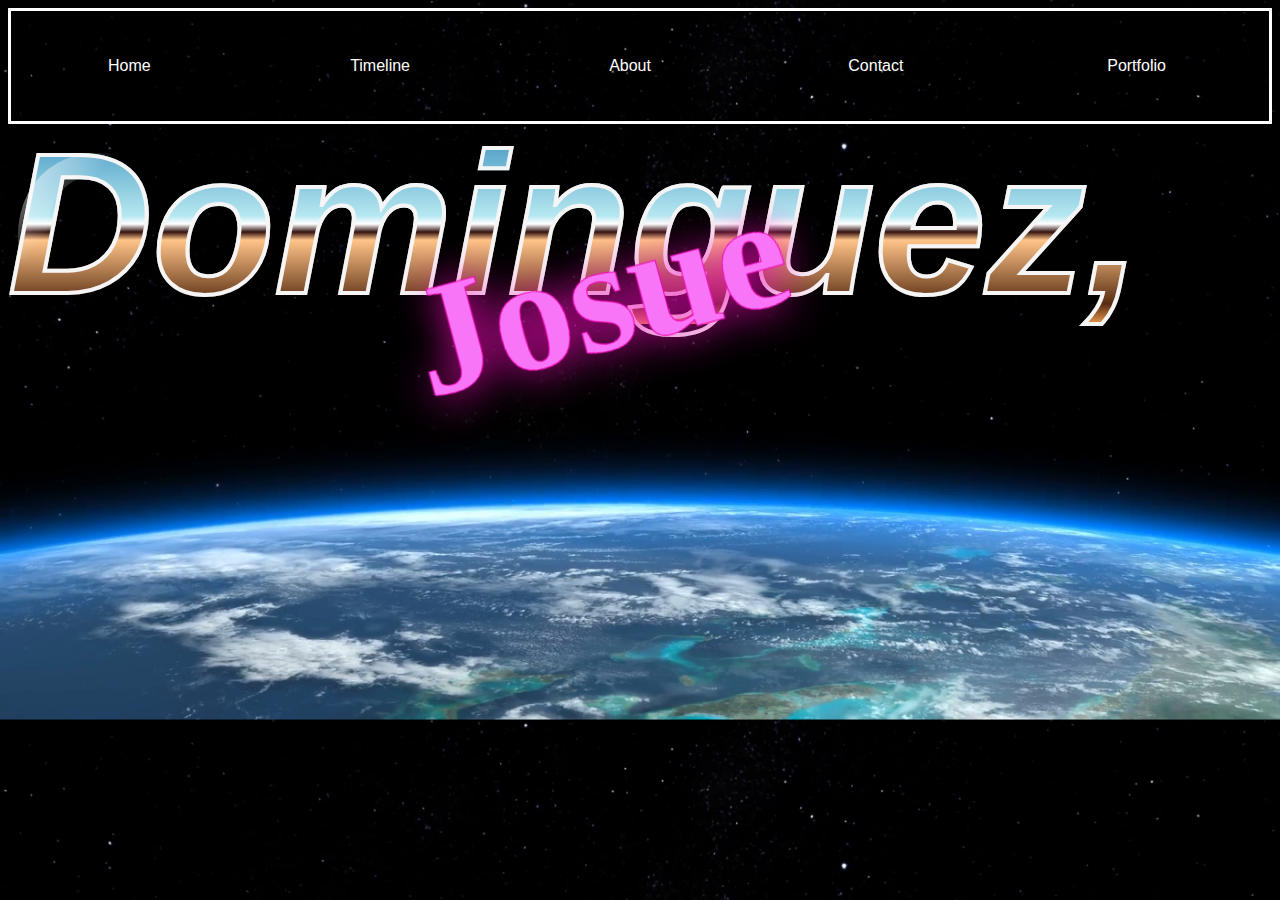
<file: index.html>
<!DOCTYPE html>
<html lang="en" dir="ltr">
  <head>
    <meta charset="utf-8">
    <title>Josue Dominguez</title>
    <link rel="stylesheet" href="index.css">
    <link rel="stylesheet" href="main.js">
  </head>
  <body>
    <!-- header section -->
    <div class="header">
      <table style="width:100%">
        <tr>
          <td><a href="index.html">Home</a></td>
          <td><a href="timeline.html">Timeline</a></td>
          <td><a href="about.html">About</a></td>
          <td><a href="contact.html">Contact</a></td>
          <td><a href="portfolio.html">Portfolio</a></td>
        </tr>
      </table>
    </div>
  <!-- end of header section -->
  <div id="wrapper">
  <h1 class="chrome">Dominguez,</h1>
  <h3 class="dreams">Josue</h3>
</div>
  </body>
</html>
</file>
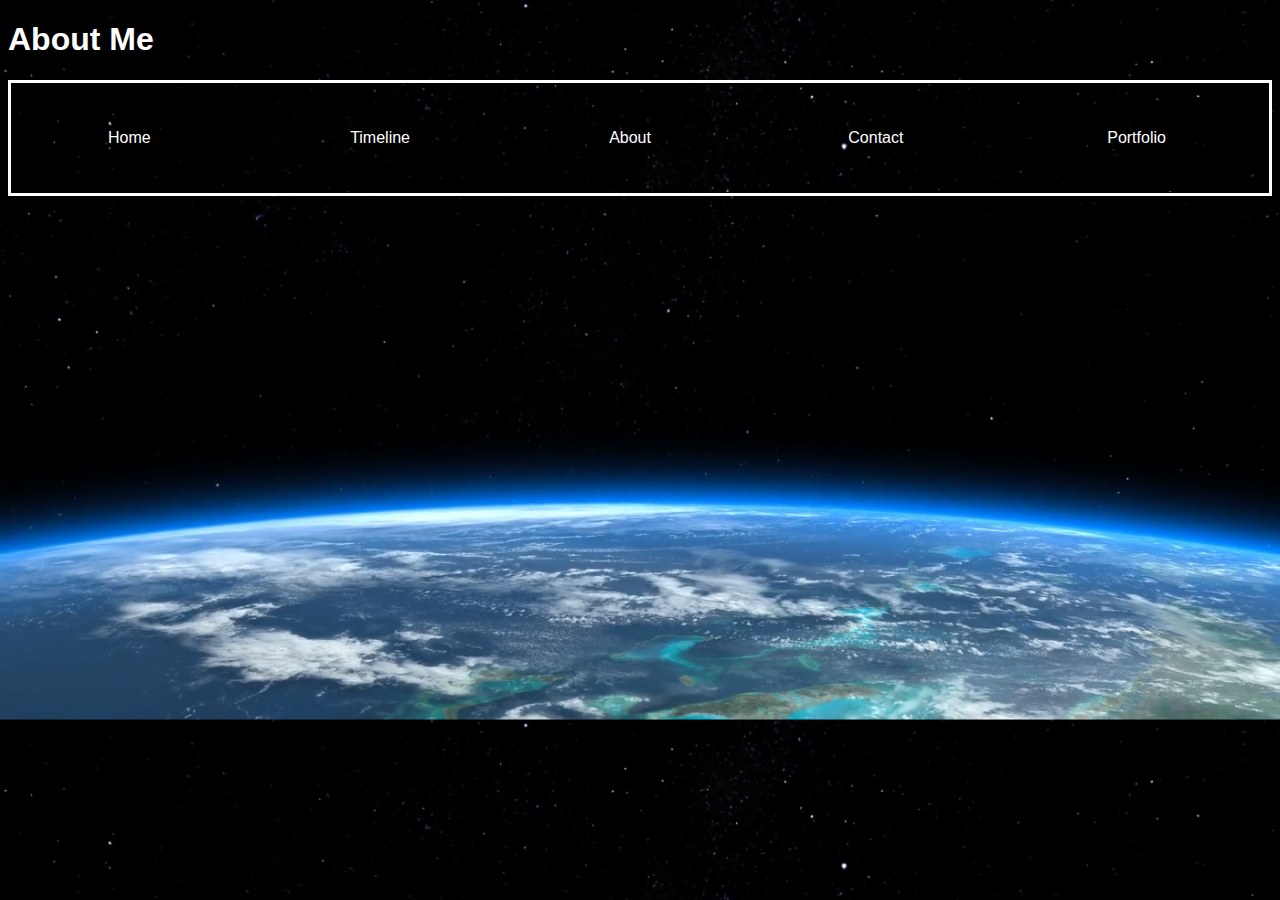
<file: about.html>
<!DOCTYPE html>
<html lang="en" dir="ltr">
  <head>
    <meta charset="utf-8">
    <title>About Me</title>
    <link rel="stylesheet" href="index.css">

  </head>
  <body>
    <h1>About Me</h1>
    <!-- header section -->
    <div class="header">
      <table style="width:100%">
        <tr>
          <td><a href="index.html">Home</a></td>
          <td><a href="timeline.html">Timeline</a></td>
          <td><a href="about.html">About</a></td>
          <td><a href="contact.html">Contact</a></td>
          <td><a href="portfolio.html">Portfolio</a></td>
        </tr>
      </table>
    </div>
  <!-- end of header section -->
  </body>
</html>
</file>
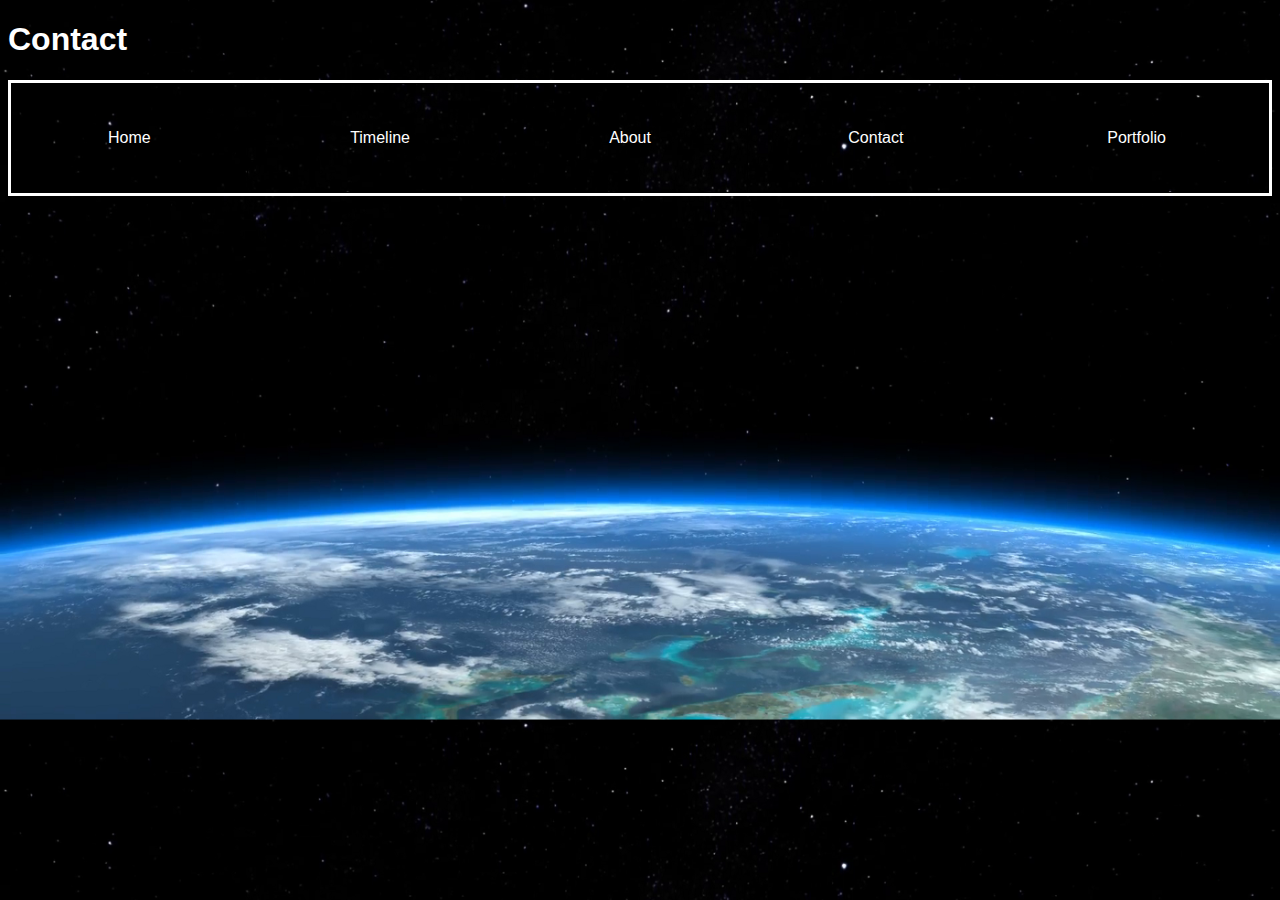
<file: contact.html>
<!DOCTYPE html>
<html lang="en" dir="ltr">
  <head>
    <meta charset="utf-8">
    <title>Contact</title>
    <link rel="stylesheet" href="index.css">

  </head>
  <body>
    <h1>Contact</h1>
    <!-- header section -->
    <div class="header">
      <table style="width:100%">
        <tr>
          <td><a href="index.html">Home</a></td>
          <td><a href="timeline.html">Timeline</a></td>
          <td><a href="about.html">About</a></td>
          <td><a href="contact.html">Contact</a></td>
          <td><a href="portfolio.html">Portfolio</a></td>
        </tr>
      </table>
    </div>
  <!-- end of header section -->
  </body>
</html>
</file>
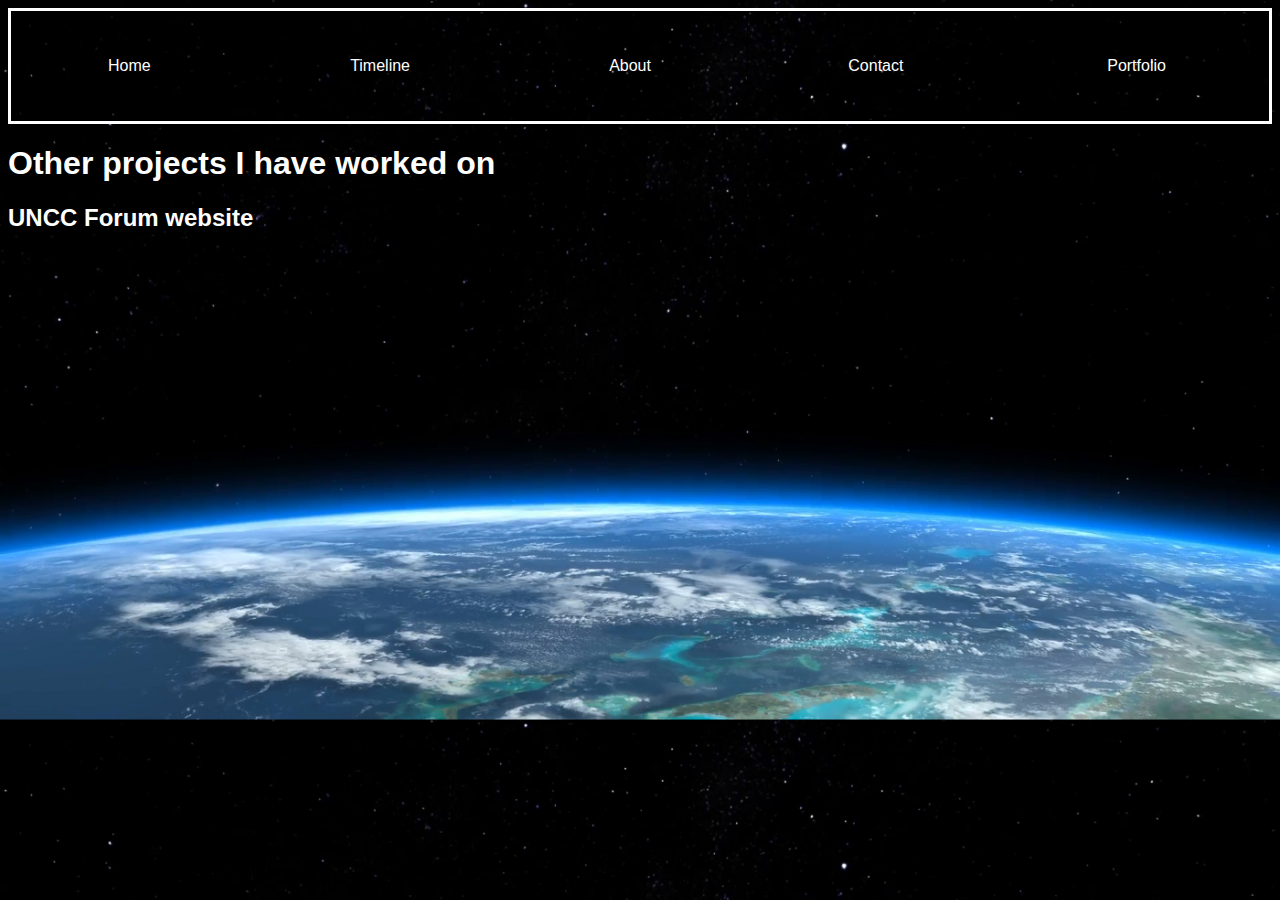
<file: portfolio.html>
<!DOCTYPE html>
<html lang="en" dir="ltr">
  <head>
    <meta charset="utf-8">
    <title>Portfolio</title>
    <link rel="stylesheet" href="index.css">

  </head>
  <body>
    <!-- header section -->
    <div class="header">
      <table style="width:100%">
        <tr>
          <td><a href="index.html">Home</a></td>
          <td><a href="timeline.html">Timeline</a></td>
          <td><a href="about.html">About</a></td>
          <td><a href="contact.html">Contact</a></td>
          <td><a href="portfolio.html">Portfolio</a></td>
        </tr>
      </table>
    </div>
  <!-- end of header section -->
    <h1>Other projects I have worked on</h1>
    <h2>UNCC Forum website</h2>
    <h2>
  </body>
</html>
</file>
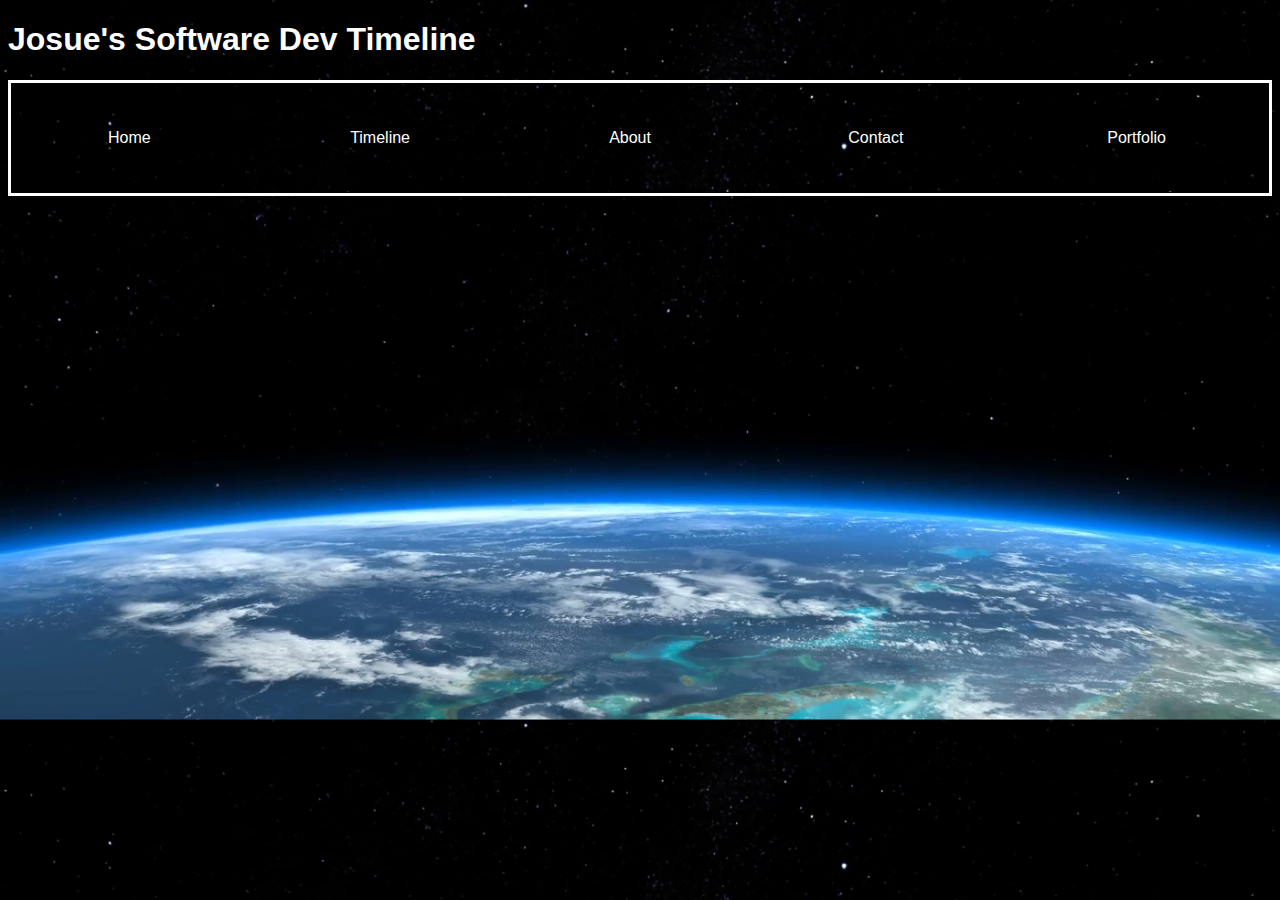
<file: timeline.html>
<!DOCTYPE html>
<html lang="en" dir="ltr">
  <head>
    <meta charset="utf-8">
    <title>Timeline</title>
    <link rel="stylesheet" href="index.css">

  </head>
  <body>
    <h1>Josue's Software Dev Timeline</h1>
    <!-- header section -->
    <div class="header">
      <table style="width:100%">
        <tr>
          <td><a href="index.html">Home</a></td>
          <td><a href="timeline.html">Timeline</a></td>
          <td><a href="about.html">About</a></td>
          <td><a href="contact.html">Contact</a></td>
          <td><a href="portfolio.html">Portfolio</a></td>
        </tr>
      </table>
    </div>
  <!-- end of header section -->
  </body>
</html>
</file>
<file: index.css>
.header
{
  border: 3px;
  border-style: solid;
  border-color: white;
}

.header a
{
  color: white;
  text-decoration: none;

}

body
{
  color: white;
  font-family: sans-serif;
  background-image: url("spacepicture.jpg");
  background-size: cover;
}

table, td {
  border: 1px solid black;
  border-collapse: collapse;
}
td {
  padding: 45px;
  text-align: center;

}

@import url(https://fonts.googleapis.com/css?family=Mr+Dafoe);
@import url(https://fonts.googleapis.com/css?family=Titillium+Web:900);
@import url(https://fonts.googleapis.com/css?family=Righteous);
@import url(https://fonts.googleapis.com/css?family=Candal);

@import url(https://fonts.googleapis.com/css?family=Permanent+Marker);

@import url(https://fonts.googleapis.com/css?family=Monoton);


/* body { background: #000; color: #fff; position: relative;} */

.chrome {
  position: relative;
  background-image: -webkit-linear-gradient(#378DBC 0%, #B6E8F1 46%, #ffffff 50%, #32120E 54%, #FFC488 58%, #582C11 90%, #EC9B4E 100%);
  -webkit-background-clip: text;
  -webkit-text-fill-color: transparent;
  -webkit-text-stroke: 4px #f5f5f5;
  font-size: 200px;
  font-family: 'Titillium Web', sans-serif;
  font-style: italic;
  margin: 0;
  line-height: 1;
}

.chrome:before {
  content: 'CHROME';
  position: absolute;
  left: 0;
  top: 0;
  z-index: 10;
  background-image: -webkit-linear-gradient(-40deg, transparent 0%, transparent 40%, #fff 50%, transparent 60%, transparent 100%);
  background-position:-680px 0;
  -webkit-background-clip: text;
  -webkit-text-stroke: 0;
  padding-right: 300px;
  -webkit-animation-name: chrome_effect;
  -webkit-animation-duration: 6s;
  -webkit-animation-delay: 2s;
  -webkit-animation-timing-function: linear;
  -webkit-animation-iteration-count: infinite;
}

.dreams {
  position: absolute;
  margin: 0px;
  font-family: 'Mr Dafoe', cursive;
  font-size: 160px;
  color: #F975F7 ;
  transform:rotate(-15deg);
  -ms-transform:rotate(-15deg); /* IE 9 */
  -webkit-transform:rotate(-15deg); /* Safari and Chrome */
  margin-left: 400px;
  margin-top: -120px;
  -webkit-text-stroke: 1px #f008b7;
  -webkit-filter: drop-shadow(2px 2px 20px #f008b7);
  z-index: 20;
}

.windows .dreams {
  -webkit-text-stroke: 4px #f008b7;
}

.vectro {
  position: relative;
  -webkit-text-fill-color: transparent;
  -webkit-text-stroke: 0.1px #f1f1f1;
  font-family: 'Righteous', cursive;
  font-size: 160px;
  margin: 150px 0 50px 0;
}

.vectro:after {
  content: '';
  position: absolute;
  left: 0;
  top: 0;
  width: 100%;
  height: 100%;
  /*-webkit-animation:vectro_effect 0.067s infinite;*/
  background: repeating-linear-gradient(0deg, rgba(255,255,255,0.05) 0px, rgba(255,255,255,0.05) 1px, rgba(255,255,255,0) 1px, rgba(255,255,255,0) 2px);
}



.windows .vectro {
  -webkit-text-stroke: 4px #f1f1f1;
}

.vectro-body {
  -webkit-background-clip: text;
  background-image: -webkit-linear-gradient(#C3BFB4 0%, #FDFCFA 50%, #E8E7E5 51%, #757172 52%, #E8E9DB 100%);
  -webkit-filter: drop-shadow(2px 2px 15px #3F59F4);
}

.vectro-red {
  color: #F10C20;
  -webkit-text-fill-color: #F10C20;
  -webkit-text-stroke: 0;
  -webkit-filter: drop-shadow(2px 2px 15px #F10C20);
  font-style: italic;
  padding-right: 20px;
}

.windows .vectro-red {
  padding-right: 30px;
}

.vectro-green {
  color: #6BFF2B;
  -webkit-text-fill-color: #6BFF2B;
  -webkit-filter: drop-shadow(2px 2px 15px #6BFF2B);
  -webkit-text-stroke: 0;
  font-style: italic;
  padding-right: 20px;
  margin-left: -20px;
}

.windows .vectro-green {
  padding-right: 30px;
  margin-left: -30px;
}

.vectro-blue {
  color: #3F59F4;
  -webkit-text-fill-color: #3F59F4;
  -webkit-filter: drop-shadow(2px 2px 15px #3F59F4);
  -webkit-text-stroke: 0;
  font-style: italic;
  padding-right: 20px;
  margin-left: -20px;
}

.windows .vectro-blue {
  padding-right: 30px;
  margin-left: -30px;
}
</file>
